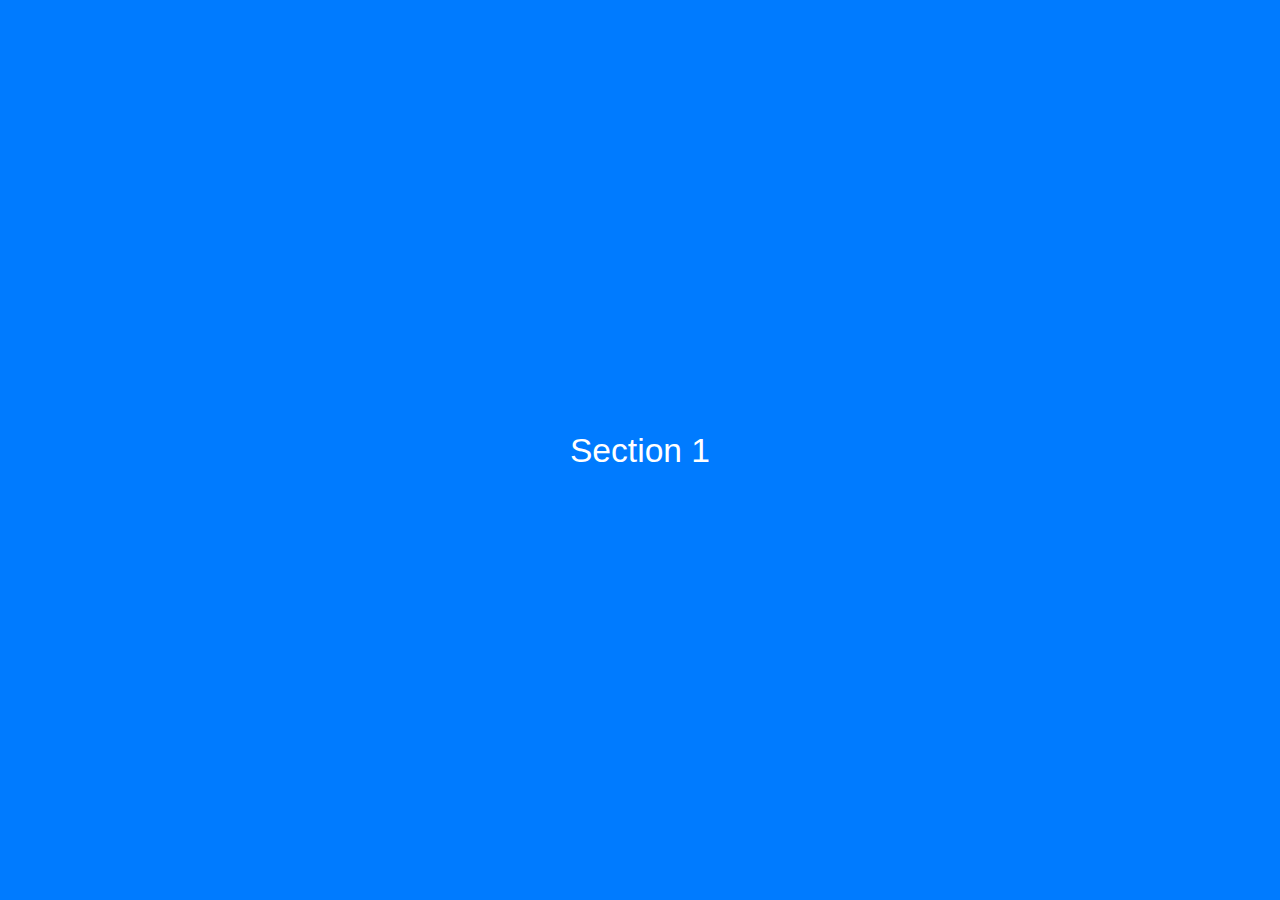
<file: temp.html>
<!DOCTYPE html>
<html lang="en">
<head>
  <meta charset="UTF-8">
  <meta name="viewport" content="width=device-width, initial-scale=1.0">
  <title>CSS Scroll Effects</title>
  <style>
    * {
      margin: 0;
      padding: 0;
      box-sizing: border-box;
    }

    html, body {
      height: 100%;
      scroll-behavior: smooth; /* Enables smooth scrolling */
    }

    .scroll-container {
      height: 100vh;
      overflow-y: scroll;
      scroll-snap-type: y mandatory; /* Vertical snapping */
      scrollbar-width: thin; /* Custom scrollbar for Firefox */
      scrollbar-color: #888 #f0f0f0;
    }

    .scroll-container::-webkit-scrollbar {
      width: 8px;
    }

    .scroll-container::-webkit-scrollbar-track {
      background: #f0f0f0;
    }

    .scroll-container::-webkit-scrollbar-thumb {
      background: #888;
      border-radius: 4px;
    }

    .scroll-container::-webkit-scrollbar-thumb:hover {
      background: #555;
    }

    .scroll-item {
      scroll-snap-align: start; /* Each section aligns at the top */
      height: 100vh;
      display: flex;
      justify-content: center;
      align-items: center;
      font-size: 2rem;
      font-family: Arial, sans-serif;
      color: white;
      position: relative;
      transition: transform 0.3s ease-in-out, background-color 0.3s ease-in-out;
    }

    .scroll-item:nth-child(odd) {
      background: #007bff;
    }

    .scroll-item:nth-child(even) {
      background: #28a745;
    }

    .scroll-item:hover {
      transform: scale(1.05);
    }

    .indicator {
      position: fixed;
      top: 10px;
      left: 50%;
      transform: translateX(-50%);
      background: rgba(0, 0, 0, 0.6);
      color: white;
      padding: 0.5rem 1rem;
      border-radius: 5px;
      font-family: Arial, sans-serif;
    }
  </style>
</head>
<body>
  <div class="indicator">Scroll down ⬇</div>
  <div class="scroll-container">
    <section class="scroll-item">Section 1</section>
    <section class="scroll-item">Section 2</section>
    <section class="scroll-item">Section 3</section>
    <section class="scroll-item">Section 4</section>
    <section class="scroll-item">Section 5</section>
  </div>
</body>
</html>
</file>
